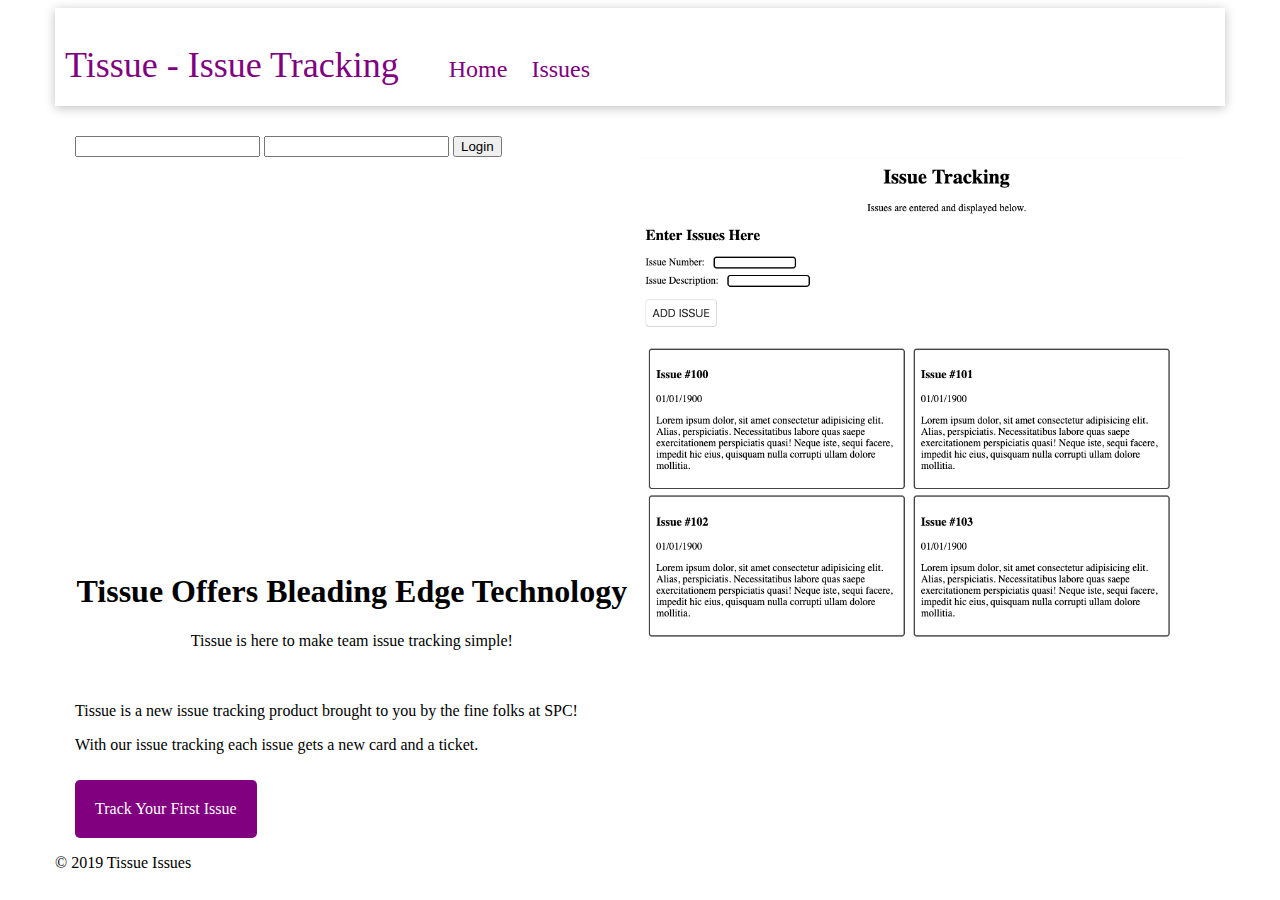
<file: index.html>
<!DOCTYPE html>
<html lang="en">
<head>
    <meta charset="UTF-8">
    <meta name="viewport" content="width=device-width, initial-scale=1.0">
    <meta http-equiv="X-UA-Compatible" content="ie=edge">
    <title>Tissue - Issue Tracking</title>
    <link rel="stylesheet" href="stylesheets/styles.css">
    
    <!-- <script src="scripts/subscription-graph.js"></script> -->
</head>
<body>
    <div class="wrapper-body">
        <header>
        <p class="logo-header">Tissue - Issue Tracking</h1>
        <nav class="nav-header">
            <ul class="nav-list">
                <li class="nav-list-item">
                    <a class="nav-link" href="index.html">Home</a>
                </li>
                <li class="nav-list-item">
                    <a class="nav-link" href="issue.html">Issues</a>
                </li>
                <!-- <li class="nav-list-item">
                    <a class="nav-link" href="subscription-dashboard.html">Subscription Dashboard</a>
                </li> -->
            </ul>
        </nav>
    </header>

    <main>
        <div>
            
                <input id="username" type="text">
                <input id="password" type="password">
                <button onclick="login()" class="btn">Login</button>
            
        </div>
        <div class="width-50">
            <h1 class="text-align-center">Tissue Offers Bleading Edge Technology</h2>
            <p class="text-align-center">Tissue is here to make team issue tracking simple!</p>
        </div>
        <div class="width-50">
            <img src="images/img-issue-page.png" alt="issues page">
        </div>
       
        <p>Tissue is a new issue tracking product brought to you by the fine folks at SPC!</p>
        <p>With our issue tracking each issue gets a new card and a ticket.</p>
        <a class="cta" href="issue.html">Track Your First Issue</a>
    </main>

    <footer>
        <p>&copy 2019 Tissue Issues</p>
    </footer>
</div>
    
</body>
<script src="data/subscriber-data.js"></script>
<script src="scripts/tissue.js"></script>
</html>
</file>
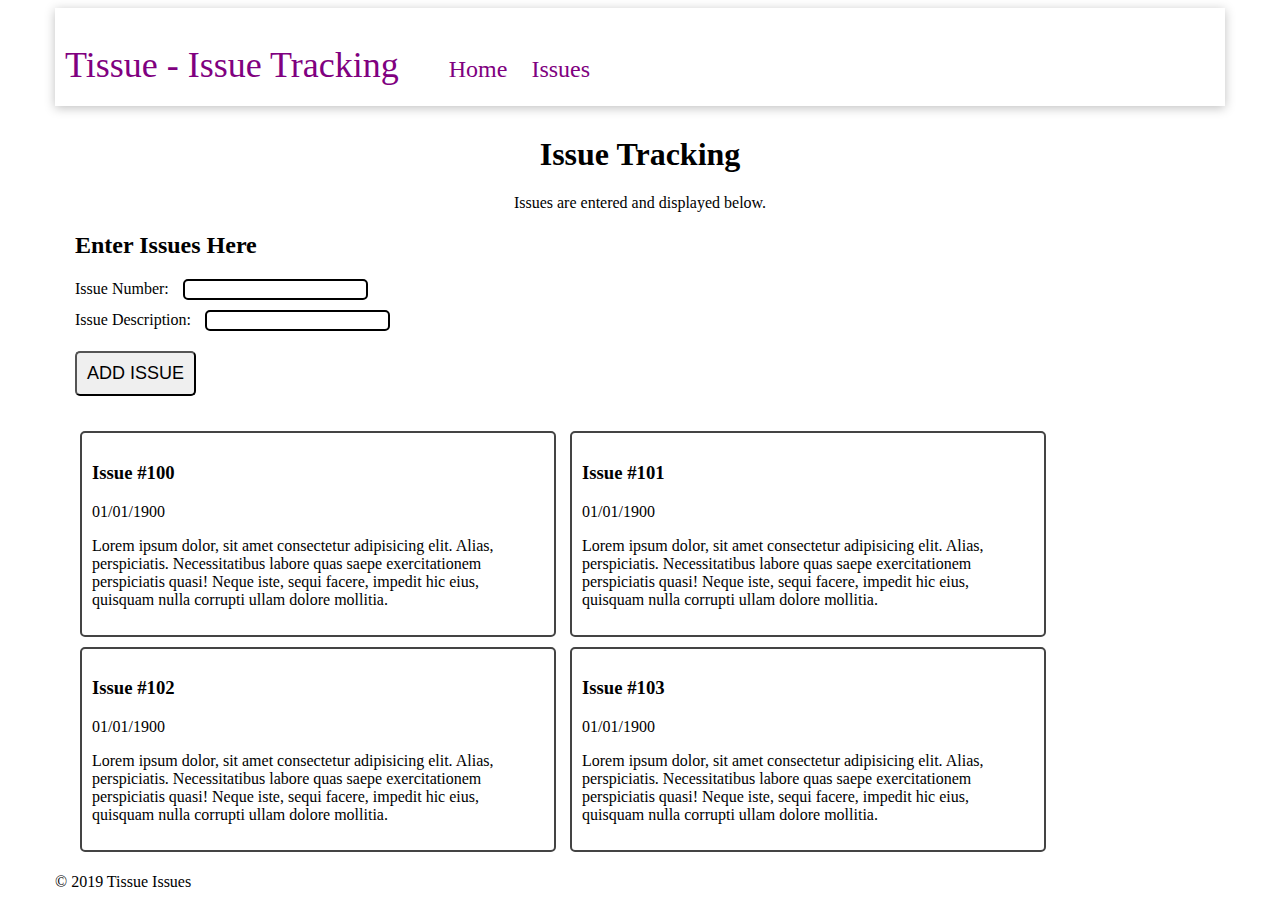
<file: issue.html>
<!DOCTYPE html>
<html lang="en">
<head>
    <meta charset="UTF-8">
    <meta name="viewport" content="width=device-width, initial-scale=1.0">
    <meta http-equiv="X-UA-Compatible" content="ie=edge">
    <title>Tissue - Issue Tracking</title>
    <link rel="stylesheet" href="stylesheets/styles.css">
    <link rel="text/javascript" href="scripts/tissue.js">
</head>
<body>
    <div class="wrapper-body">
        <header>
            <p class="logo-header">Tissue - Issue Tracking</h1>
            <nav class="nav-header">
                <ul class="nav-list">
                    <li class="nav-list-item">
                        <a class="nav-link" href="index.html">Home</a>
                    </li>
                    <li class="nav-list-item">
                        <a class="nav-link" href="issue.html">Issues</a>
                    </li>
                    <!-- <li class="nav-list-item">
                        <a class="nav-link" href="subscription-dashboard.html">Subscription Dashboard</a>
                    </li> -->
                </ul>
            </nav>
        </header>

        <main>
            <h1 class="text-align-center">Issue Tracking</h2>
            <p class="text-align-center">Issues are entered and displayed below.</p>

            <form class="form-issue" action="">
                <h2>Enter Issues Here</h2>

                <div class="form-group">
                    <label class="form-label" for="issueNumber">Issue Number:</label>
                    <input class="form-input" type="text" id="issueNumber">
                </div>

                <div class="form-group">
                    <label class="form-label" for="issueNumber">Issue Description:</label>
                    <input class="form-input" type="text" id="issueNumber">
                </div>
                
                <button class="button-post">ADD ISSUE</button>
            </form>

            <div class="card card-issue">
                <h3 class="card-title">Issue #100</h3>
                <time class="card-date">01/01/1900</time>
                <p class="card-text">Lorem ipsum dolor, sit amet consectetur adipisicing elit. Alias, perspiciatis. Necessitatibus labore quas saepe exercitationem perspiciatis quasi! Neque iste, sequi facere, impedit hic eius, quisquam nulla corrupti ullam dolore mollitia.</p>
            </div>

            <div class="card card-issue">
                <h3 class="card-title">Issue #101</h3>
                <time class="card-date">01/01/1900</time>
                <p class="card-text">Lorem ipsum dolor, sit amet consectetur adipisicing elit. Alias, perspiciatis. Necessitatibus labore quas saepe exercitationem perspiciatis quasi! Neque iste, sequi facere, impedit hic eius, quisquam nulla corrupti ullam dolore mollitia.</p>
            </div>

            <div class="card card-issue">
                <h3 class="card-title">Issue #102</h3>
                <time class="card-date">01/01/1900</time>
                <p class="card-text">Lorem ipsum dolor, sit amet consectetur adipisicing elit. Alias, perspiciatis. Necessitatibus labore quas saepe exercitationem perspiciatis quasi! Neque iste, sequi facere, impedit hic eius, quisquam nulla corrupti ullam dolore mollitia.</p>
            </div>

            <div class="card card-issue">
                <h3 class="card-title">Issue #103</h3>
                <time class="card-date">01/01/1900</time>
                <p class="card-text">Lorem ipsum dolor, sit amet consectetur adipisicing elit. Alias, perspiciatis. Necessitatibus labore quas saepe exercitationem perspiciatis quasi! Neque iste, sequi facere, impedit hic eius, quisquam nulla corrupti ullam dolore mollitia.</p>
            </div>

        </main>

        <footer>
            <p>&copy 2019 Tissue Issues</p>
        </footer>
    </div>
    
</body>
</html>
</file>
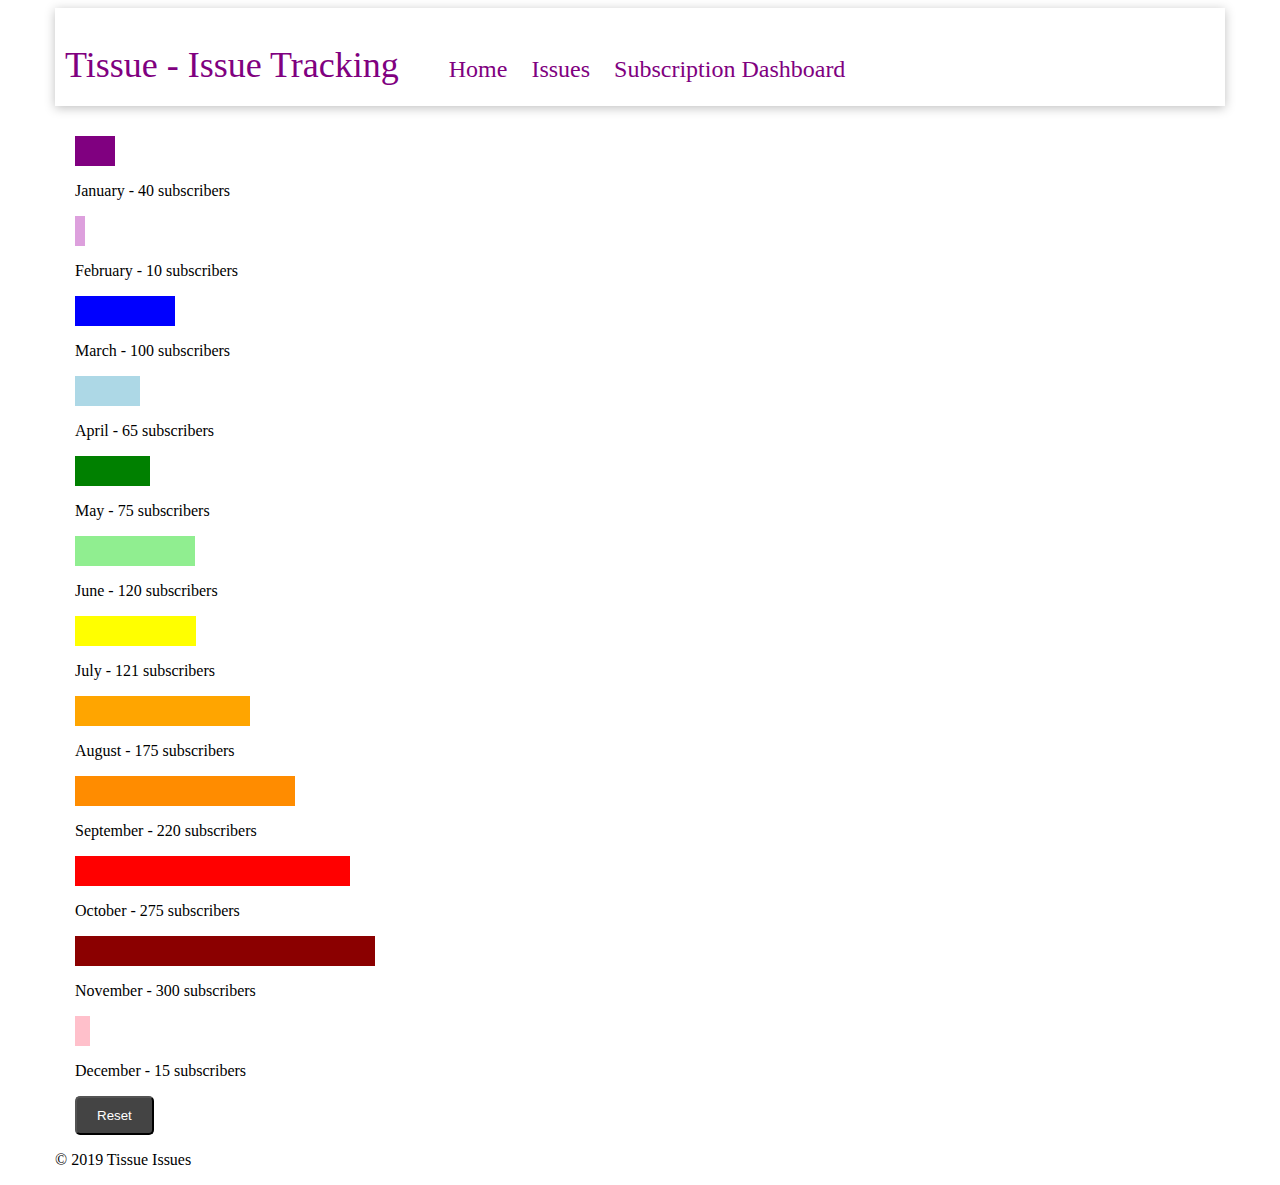
<file: subscription-dashboard.html>
<!DOCTYPE html>
<html lang="en">
<head>
    <meta charset="UTF-8">
    <meta name="viewport" content="width=device-width, initial-scale=1.0">
    <meta http-equiv="X-UA-Compatible" content="ie=edge">
    <title>Tissue - Issue Tracking</title>
    <link rel="stylesheet" href="stylesheets/styles.css">
    
</head>
<body>
    <div class="wrapper-body">
        <header>
        <p class="logo-header">Tissue - Issue Tracking</h1>
            <nav class="nav-header">
                <ul class="nav-list">
                    <li class="nav-list-item">
                        <a class="nav-link" href="index.html">Home</a>
                    </li>
                    <li class="nav-list-item">
                        <a class="nav-link" href="issue.html">Issues</a>
                    </li>
                    <li class="nav-list-item">
                        <a class="nav-link" href="subscription-dashboard.html">Subscription Dashboard</a>
                    </li>
                </ul>
            </nav>
    </header>

    <main>
        <div id="graph" class="">
                <!-- The bar graph is added here dynamically. -->
        </div>

        <button onclick="clearGraph()" class="btn btn-reset">Reset</button>
    </main>

    <footer>
        <p>&copy 2019 Tissue Issues</p>
    </footer>
</div>

</body>
<script src="data/subscriber-data.js"></script>
<script src="scripts/tissue.js"></script>
<script src="scripts/subscription-graph.js"></script>
</html>
</file>
<file: stylesheets/styles.css>
.bar {
  background-color: plum;
  height: 30px;
  width: 70%;
  transition-property: width;
  transition-duration: 1s; }

.button-post {
  border-radius: 5px;
  font-size: 18px;
  margin-top: 10px;
  padding: 10px; }

.btn-reset {
  background-color: #444;
  border-radius: 5px;
  color: #fff;
  padding: 10px 20px; }
  .btn-reset:hover {
    background-color: #666; }

.button-post:hover {
  background-color: lavender;
  color: purple; }

.card {
  border: solid 2px #444;
  border-radius: 5px;
  padding: 10px; }

.card-issue {
  display: inline-block;
  width: 100%; }

@media (min-width: 772px) {
  .card-issue {
    margin: 5px;
    width: 40%; } }
.cta {
  background-color: purple;
  border-radius: 5px;
  color: #fff;
  display: inline-block;
  margin-top: 10px;
  padding: 20px;
  text-decoration: none;
  transition: .2s; }

.cta:hover {
  background-color: plum;
  text-decoration: underline; }

.form-issue {
  margin-bottom: 30px; }

.form-group {
  margin-bottom: 10px; }

.form-input {
  border: solid 2px #000;
  border-radius: 5px; }

.form-label {
  padding-right: 10px; }

header {
  box-shadow: 0 2px 10px rgba(0, 0, 0, 0.25);
  padding: 0 10px; }

img {
  max-width: 100%;
  height: auto; }

.logo-header {
  color: purple;
  display: inline-block;
  font-size: 36px;
  margin-bottom: 20px; }

main {
  margin-top: 30px;
  min-height: 60vh;
  padding-left: 20px;
  padding-right: 20px; }

.nav-header {
  display: inline-block; }

.nav-header .nav-list-item {
  display: inline-block;
  list-style: none;
  padding: 0 10px; }

.nav-header .nav-link {
  color: purple;
  font-size: 24px;
  padding: 10px 0 5px;
  text-decoration: none; }

.nav-header .nav-link:hover {
  border-bottom: solid 4px purple;
  color: darkorchid; }

.width-50 {
  display: inline-block;
  position: relative;
  width: 100%; }

@media (min-width: 800px) {
  .width-50 {
    margin-bottom: 20px;
    width: 49%; } }
.wrapper-body {
  min-width: 280px;
  max-width: 1170px;
  margin-left: auto;
  margin-right: auto; }

/*** #Utilities ***/
.text-align-center {
  text-align: center; }
</file>
